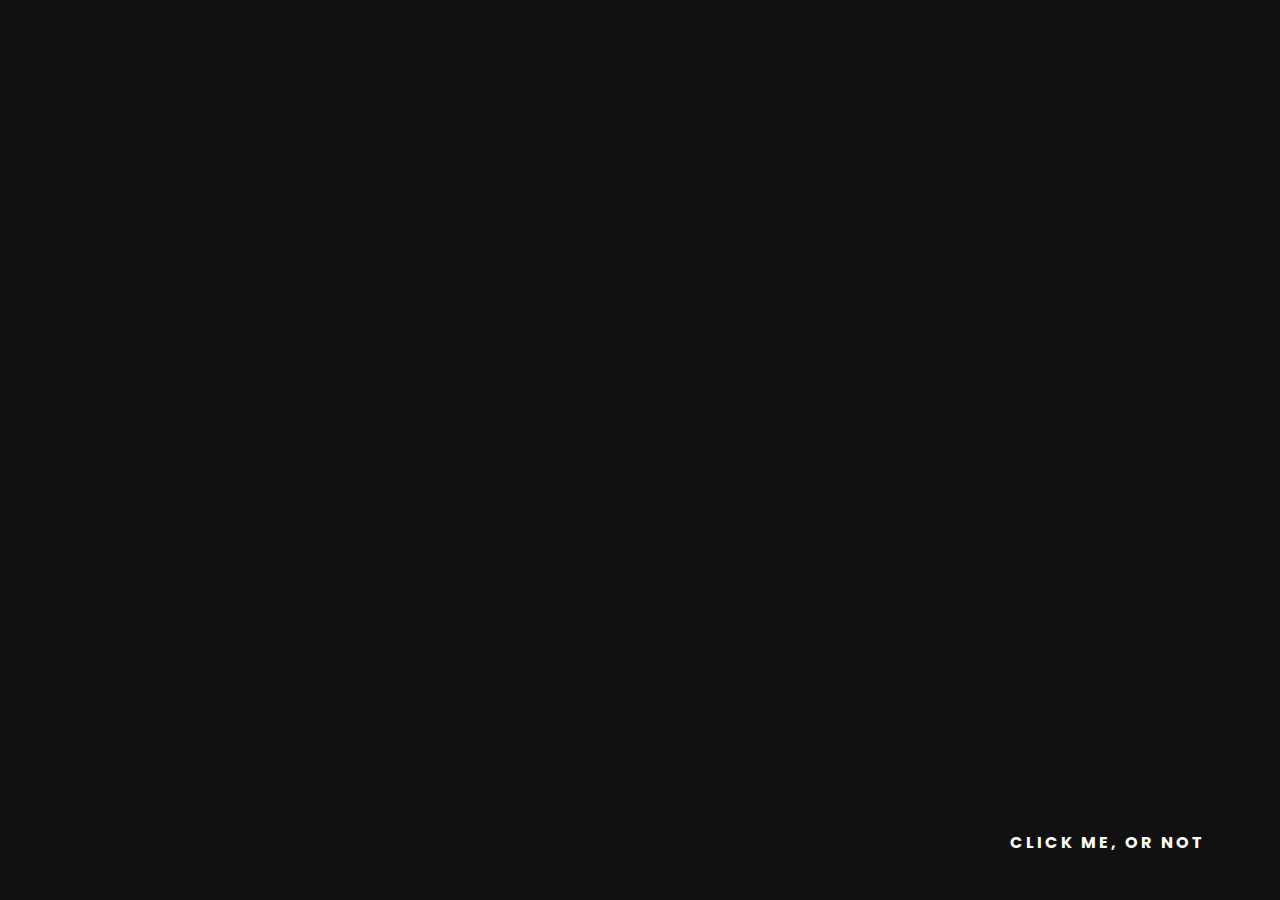
<file: index.html>
<!DOCTYPE html>
<html lang="pt-br">
<head>
  <meta charset="UTF-8">
  <meta http-equiv="X-UA-Compatible" content="IE=edge">
  <meta name="viewport" content="width=device-width, initial-scale=1.0">
  <title>Background-Icons</title>
  <link rel="stylesheet" href="https://use.fontawesome.com/releases/v5.15.4/css/all.css" integrity="sha384-DyZ88mC6Up2uqS4h/KRgHuoeGwBcD4Ng9SiP4dIRy0EXTlnuz47vAwmeGwVChigm" crossorigin="anonymous">
  <link rel="stylesheet" href="css/icons.css">

</head>
<body>
  <section class="container">
    <button class="btnOpenModal">
      <span>Click me, or not</span>
      <i class="fas fa-lock"></i>

    </button>
  </section>
  <div class="modal">
    <div class="container-modal">
      <div>      
        <button class="btn-Closemodal">
          X
        </button>
        <h1>Hello! My name is J.Lincon</h1>
        <span>Nice to meet you!</span>
        <span>And... yes, i created this modal</span>
      </div>
    </div>
  </div>
  <script src="js/main.js"></script>
  <script type="module" src="js/icons-background.js"></script>
</body>
</html>
</file>
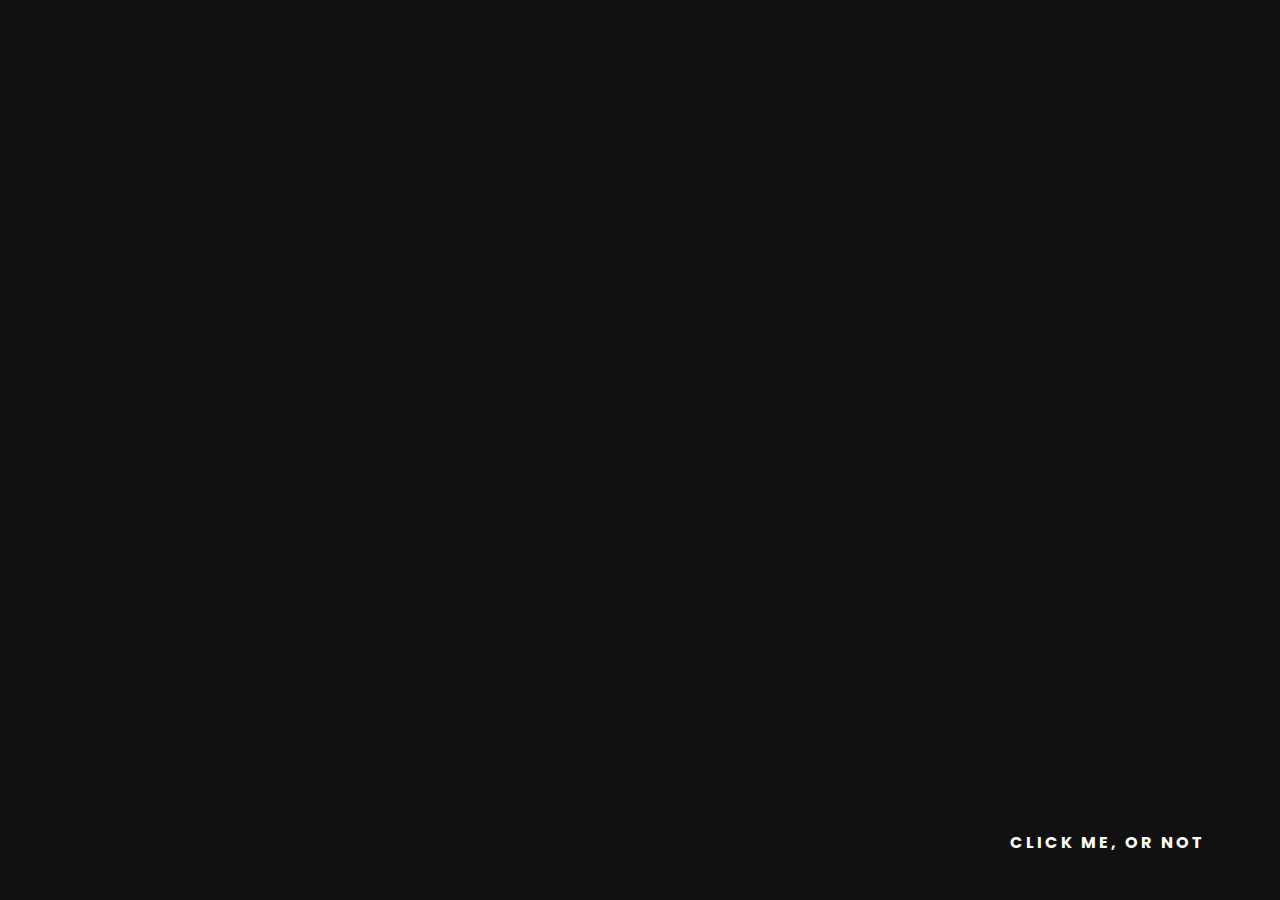
<file: icons.html>
<!DOCTYPE html>
<html lang="pt-br">
<head>
  <meta charset="UTF-8">
  <meta http-equiv="X-UA-Compatible" content="IE=edge">
  <meta name="viewport" content="width=device-width, initial-scale=1.0">
  <title>Document</title>
  <link rel="stylesheet" href="https://use.fontawesome.com/releases/v5.15.4/css/all.css" integrity="sha384-DyZ88mC6Up2uqS4h/KRgHuoeGwBcD4Ng9SiP4dIRy0EXTlnuz47vAwmeGwVChigm" crossorigin="anonymous">
  <link rel="stylesheet" href="css/icons.css">

</head>
<body>
  <section class="container">
    <button class="btnOpenModal">
      <span>Click me, or not</span>
      <i class="fas fa-lock"></i>

    </button>
  </section>
  <div class="modal">
    <div class="container-modal">
      <div>      
        <button class="btn-Closemodal">
          X
        </button>
        <h1>Hello! My name is J.Lincon</h1>
        <span>Nice to meet you!</span>
        <span>And... yes, i created this modal</span>
      </div>
    </div>
  </div>
  <script src="js/main.js"></script>
  <script type="module" src="js/icons-background.js"></script>
</body>
</html>
</file>
<file: css/icons.css>
@import url('https://fonts.googleapis.com/css2?family=Poppins:wght@300;600&display=swap');

*{
  padding: 0;
  margin: 0;
} 

section{
  position: relative;
  width: 100%;
  background-color: #111;
  height: 100vh;
  overflow: hidden;
  flex-direction: column;
  display: flex;
}
section .row{
  position: relative;
  top: -50%;
  width: 100%;
  display: flex;
  padding: 10px 0;
  font-size: 64px;
  white-space: nowrap;
  transform: rotate(-30deg);
}
i{
  color: #262626;
  transition: 1s;
  user-select: none;  

  padding: 0 5px;
  cursor: default;
}
i:hover{
  transition: 0s;
  color: #D93829;
  text-shadow: 0 0 120px #D93829;
}
section .row div{
  animation: animate1 80s linear infinite;
  animation-delay: -80s;
}
section .row div:nth-child(2){
  animation: animate2 80s linear infinite;
  animation-delay: -40s;
}

@keyframes animate1{
  0%{
    transform: translate(100%);
  }
  100%{
    transform: translate(-100%);
  }
}
@keyframes animate2{
  0%{
    transform: translate(0%);
  }
  100%{
    transform: translate(-200%);
  }
}


section .row:nth-child(even) div{
  animation: animate3 80s linear infinite;
  animation-delay: -80s;
}
section .row:nth-child(even) div:nth-child(2){
  animation: animate4 80s linear infinite;
  animation-delay: -40s;
}

@keyframes animate3{
  0%{
    transform: translate(-100%);
  }
  100%{
    transform: translate(100%);
  }
}
@keyframes animate4{
  0%{
    transform: translate(-200%);
  }
  100%{
    transform: translate(0%);
  }
}
.btnOpenModal{
  transition: .3s;
  position:absolute;
  border: none;
  display: flex;
  font-family: 'Poppins', sans-serif;
  justify-content: center;
  background: none;
  align-items: center;
  right: 5%;
  cursor: pointer;
  color: #fff;
  bottom: 5%;
}
.btnOpenModal span{
  font-size: 16px;
  text-transform: uppercase;
  letter-spacing: 3px;
  font-weight: bold;

}
.btnOpenModal i{
  color: white;
  font-size: 32px;
}
.modal{
  position: absolute;
  top: 0;
  font-family: 'Poppins', sans-serif;
  width: 100vw;
  background-color: rgba(17, 17, 17, 0.452);
  display: flex;
  opacity:0;
  height: 0;
  transition: .4s;
  justify-content: center;
  align-items: center;
  
}
.modal.active{
  height: 100vh;
  opacity:1;
}
.modal .container-modal{
  display: flex;
}
.modal .container-modal div{
  height: 600px;
  display: flex;
  flex-direction: column;
  justify-content: center;
  align-items: center;
  max-width: 600px;
  
  min-width: 250px;
  background-color: #262626;
  position: relative;
  overflow: hidden;
  border-radius: 5px;

}
.modal .container-modal div {
  color: white;
  gap: 32px;
}
.modal .container-modal div::before{
  content: "";
  height: 140%;
  width: 440px;
  position: absolute;
  background:#D93829;
  background: linear-gradient(#F25430, #d93828);
  animation:AnimateRotate 6s linear infinite;
}
.modal .container-modal div::after{
  content:"";
  position: absolute;
  inset: 4px;
  border-radius:5px;
  background-color: #262626;
}


@keyframes AnimateRotate{
  0%{
    transform: rotate(0deg);
  }
  100%{
    transform: rotate(360deg);
  }
}
.modal .container-modal div span{
  font-size: 16px;
}
.modal .container-modal button{
  position: absolute;
  top: 4%;
  right: 4%;
  cursor: pointer;
  width: 60px;
  height: 60px;
  font-size: 32px;
  border: none;
  border-radius: 50%;
  background-color:#F25430;

}
.modal .container-modal div h1,span,button{
  text-align: center;
  z-index: 1000;
}

@media (min-width:700px) {
  .modal .container-modal div{
    height: 500px;
    width: 450px;
  }
}
@media (max-width:700px) {
  .modal .container-modal h1{
    font-size: 20px;
  }
  
}
@media (max-width:400px) {
  .modal .container-modal div{
    height: 500px;
    width: 250px;
  }
}
</file>
